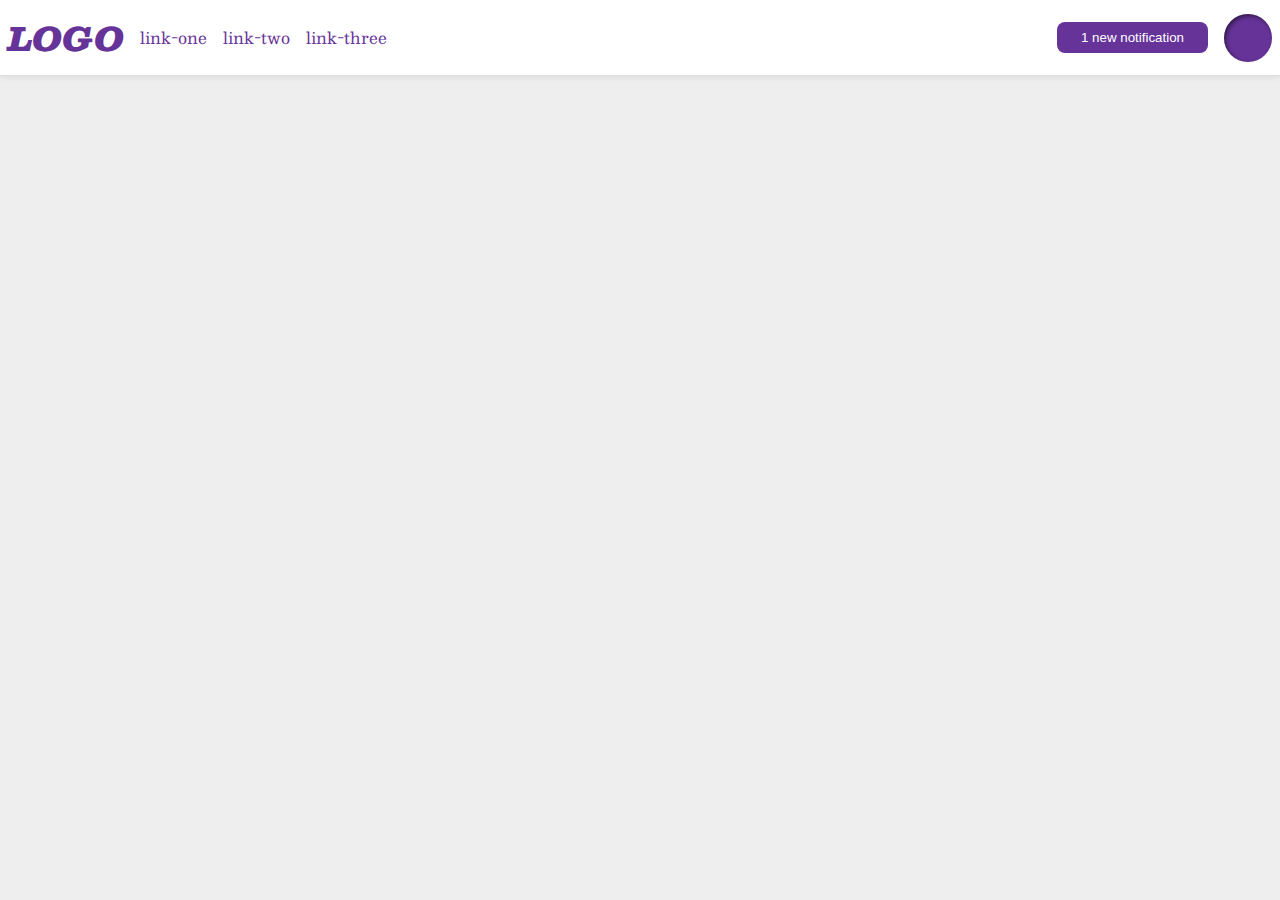
<file: flex/03-flex-header-2/index.html>
<!DOCTYPE html>
<html lang="en">
  <head>
    <meta charset="UTF-8">
    <meta http-equiv="X-UA-Compatible" content="IE=edge">
    <meta name="viewport" content="width=device-width, initial-scale=1.0">
    <title>Flex Header 2</title>
    <link rel="stylesheet" href="style.css">
  </head>
  <body>
    <div class="header">
      <div class="header-left">
        <div class="logo">
          LOGO
        </div>
        <ul class="links">
          <li><a href="google.com">link-one</a></li>
          <li><a href="google.com">link-two</a></li>
          <li><a href="google.com">link-three</a></li>
        </ul>
      </div>
      <div class="header-right">
        <button class="notifications">
          1 new notification
        </button>
        <div class="profile-image"></div>
      </div>
    </div>
  </body>
</html>
</file>
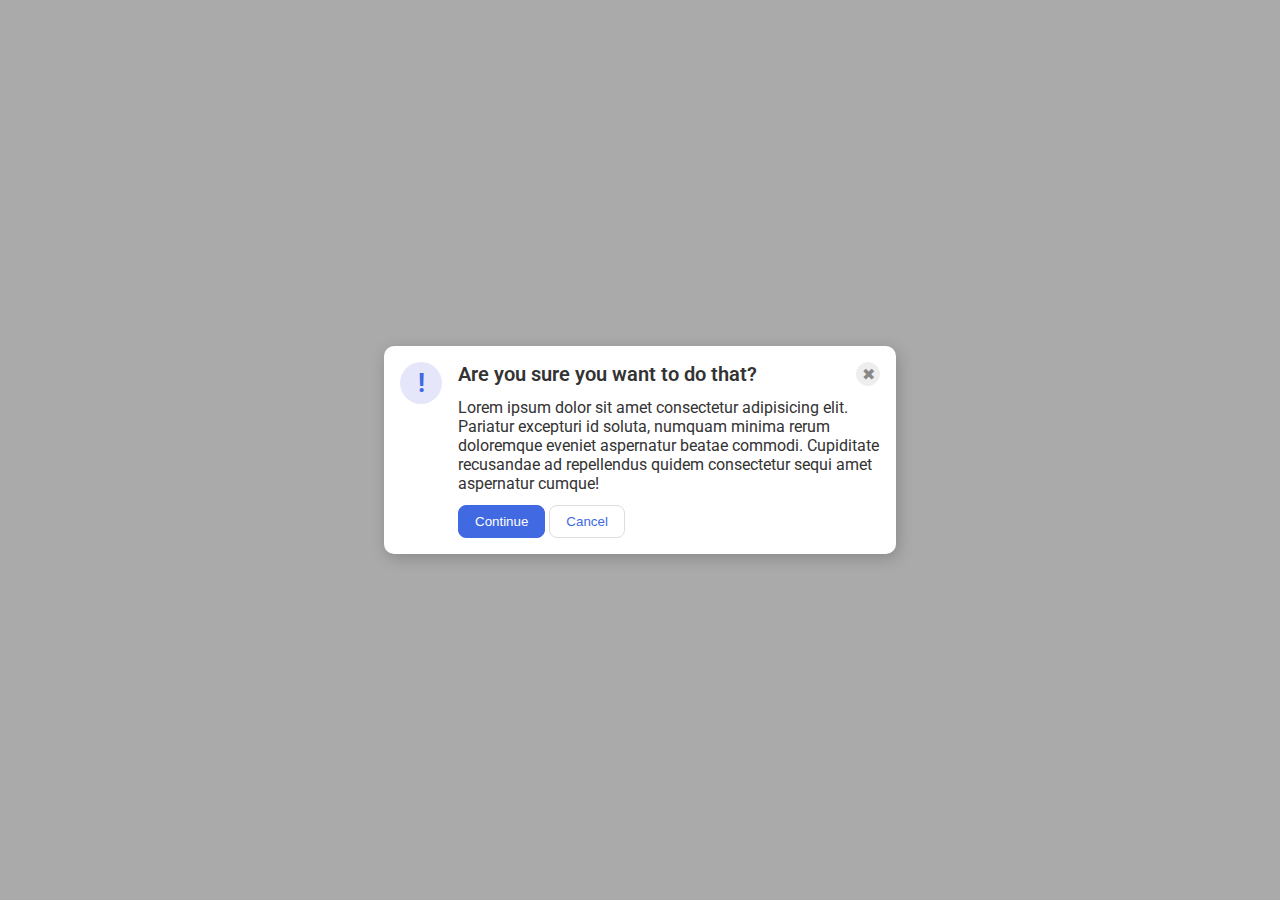
<file: flex/05-flex-modal/index.html>
<!DOCTYPE html>
<html lang="en">
  <head>
    <meta charset="UTF-8">
    <meta http-equiv="X-UA-Compatible" content="IE=edge">
    <meta name="viewport" content="width=device-width, initial-scale=1.0">
    <link rel="stylesheet" href="style.css">
    <title>Modal</title>
  </head>
  <body>
    <div class="modal">
      <div class="icon">!</div>
      <div class="info">
        <div class="headline">
          <div class="header">Are you sure you want to do that?</div>
          <button class="close-button">✖</button>
        </div>
        <div class="text">Lorem ipsum dolor sit amet consectetur adipisicing elit. Pariatur excepturi id soluta, numquam minima rerum doloremque eveniet aspernatur beatae commodi. Cupiditate recusandae ad repellendus quidem consectetur sequi amet aspernatur cumque!</div>
        <button class="continue">Continue</button>
        <button class="cancel">Cancel</button>
    </div>
    </div>
  </body>
</html>
</file>
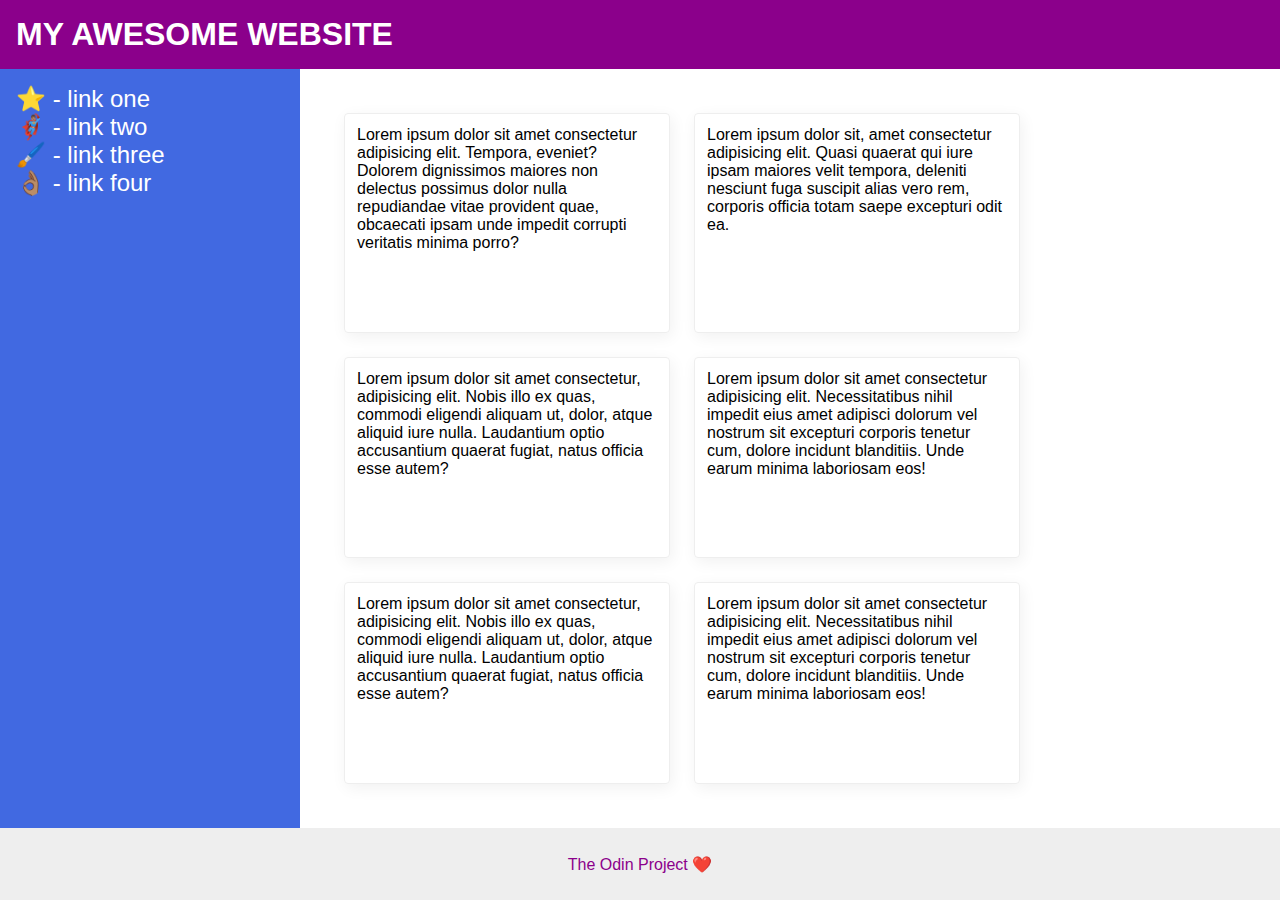
<file: flex/07-flex-layout-2/index.html>
<!DOCTYPE html>
<html lang="en">
  <head>
    <meta charset="UTF-8">
    <meta http-equiv="X-UA-Compatible" content="IE=edge">
    <meta name="viewport" content="width=device-width, initial-scale=1.0">
    <title>The Holy Grail</title>
    <link rel="stylesheet" href="style.css">
  </head>
  <body>
    <div class="header">
      MY AWESOME WEBSITE
    </div>
    <div class="container">
    <div class="sidebar">
      <ul>
        <li><a href="#">⭐ - link one</a></li>
        <li><a href="#">🦸🏽‍♂️ - link two</a></li>
        <li><a href="#">🖌️ - link three</a></li>
        <li><a href="#">👌🏽 - link four</a></li>
      </ul>
    </div>
    <div class="content">
    <div class="card">Lorem ipsum dolor sit amet consectetur adipisicing elit. Tempora, eveniet? Dolorem dignissimos maiores non delectus possimus dolor nulla repudiandae vitae provident quae, obcaecati ipsam unde impedit corrupti veritatis minima porro?</div>
    <div class="card">Lorem ipsum dolor sit, amet consectetur adipisicing elit. Quasi quaerat qui iure ipsam maiores velit tempora, deleniti nesciunt fuga suscipit alias vero rem, corporis officia totam saepe excepturi odit ea.</div>
    <div class="card">Lorem ipsum dolor sit amet consectetur, adipisicing elit. Nobis illo ex quas, commodi eligendi aliquam ut, dolor, atque aliquid iure nulla. Laudantium optio accusantium quaerat fugiat, natus officia esse autem?</div>
    <div class="card">Lorem ipsum dolor sit amet consectetur adipisicing elit. Necessitatibus nihil impedit eius amet adipisci dolorum vel nostrum sit excepturi corporis tenetur cum, dolore incidunt blanditiis. Unde earum minima laboriosam eos!</div>
    <div class="card">Lorem ipsum dolor sit amet consectetur, adipisicing elit. Nobis illo ex quas, commodi eligendi aliquam ut, dolor, atque aliquid iure nulla. Laudantium optio accusantium quaerat fugiat, natus officia esse autem?</div>
    <div class="card">Lorem ipsum dolor sit amet consectetur adipisicing elit. Necessitatibus nihil impedit eius amet adipisci dolorum vel nostrum sit excepturi corporis tenetur cum, dolore incidunt blanditiis. Unde earum minima laboriosam eos!</div>
    </div>
  </div>
    <div class="footer">
      The Odin Project ❤️
    </div>
  </body>
</html>
</file>
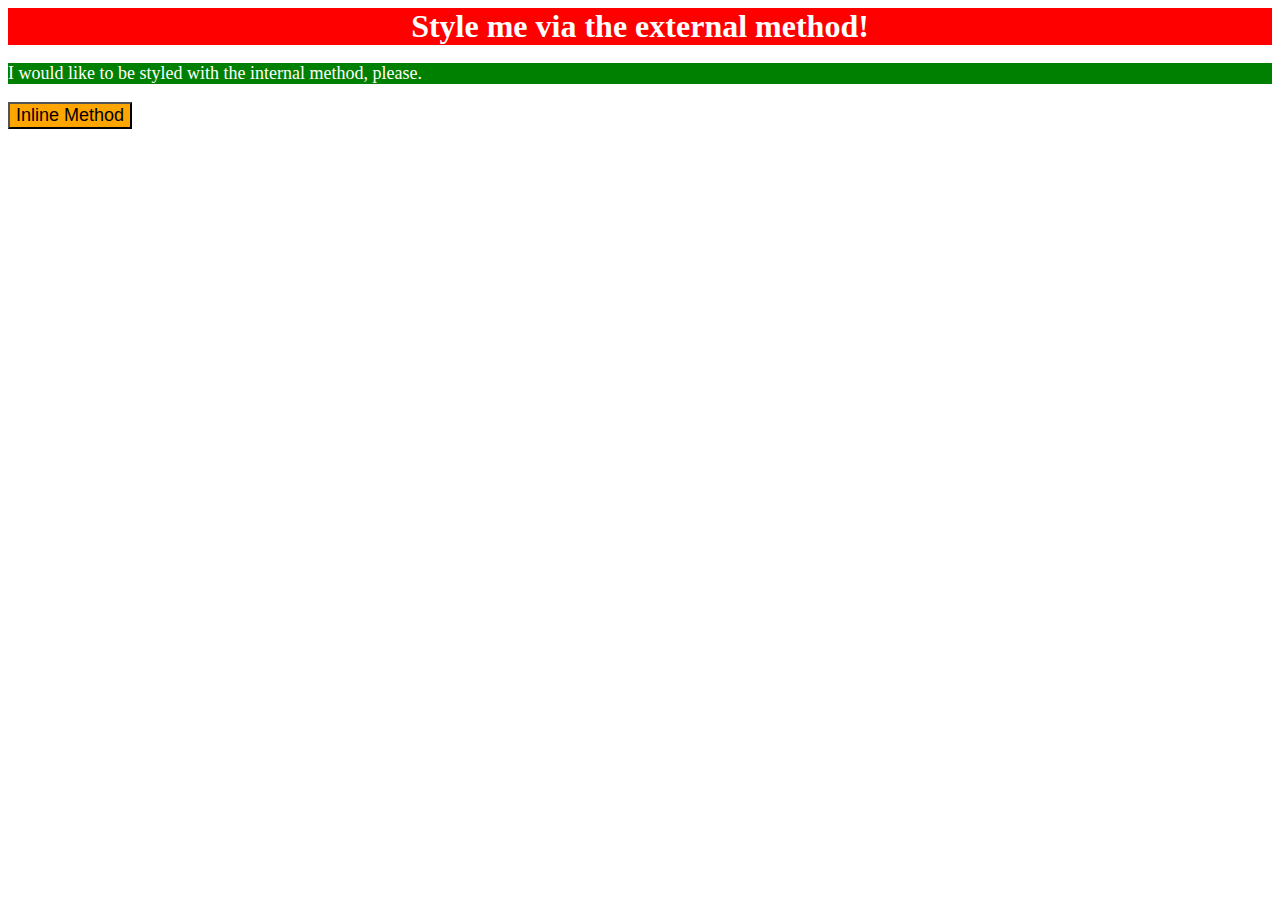
<file: foundations/01-css-methods/index.html>
<!DOCTYPE html>
<html lang="en">
  <head>
    <meta charset="UTF-8">
    <meta http-equiv="X-UA-Compatible" content="IE=edge">
    <meta name="viewport" content="width=device-width, initial-scale=1.0">
    <title>Methods for Adding CSS</title>
    <link rel="stylesheet" href="styles.css">
    <style>
      p {
        background-color: green;
        color: white;
        font-size: 18px;
      }
    </style>
  </head>
  <body>
    <div>Style me via the external method!</div>
    <p>I would like to be styled with the internal method, please.</p>
    <button style="background-color: orange; font-size: 18px;">Inline Method</button>
  </body>
</html>
</file>
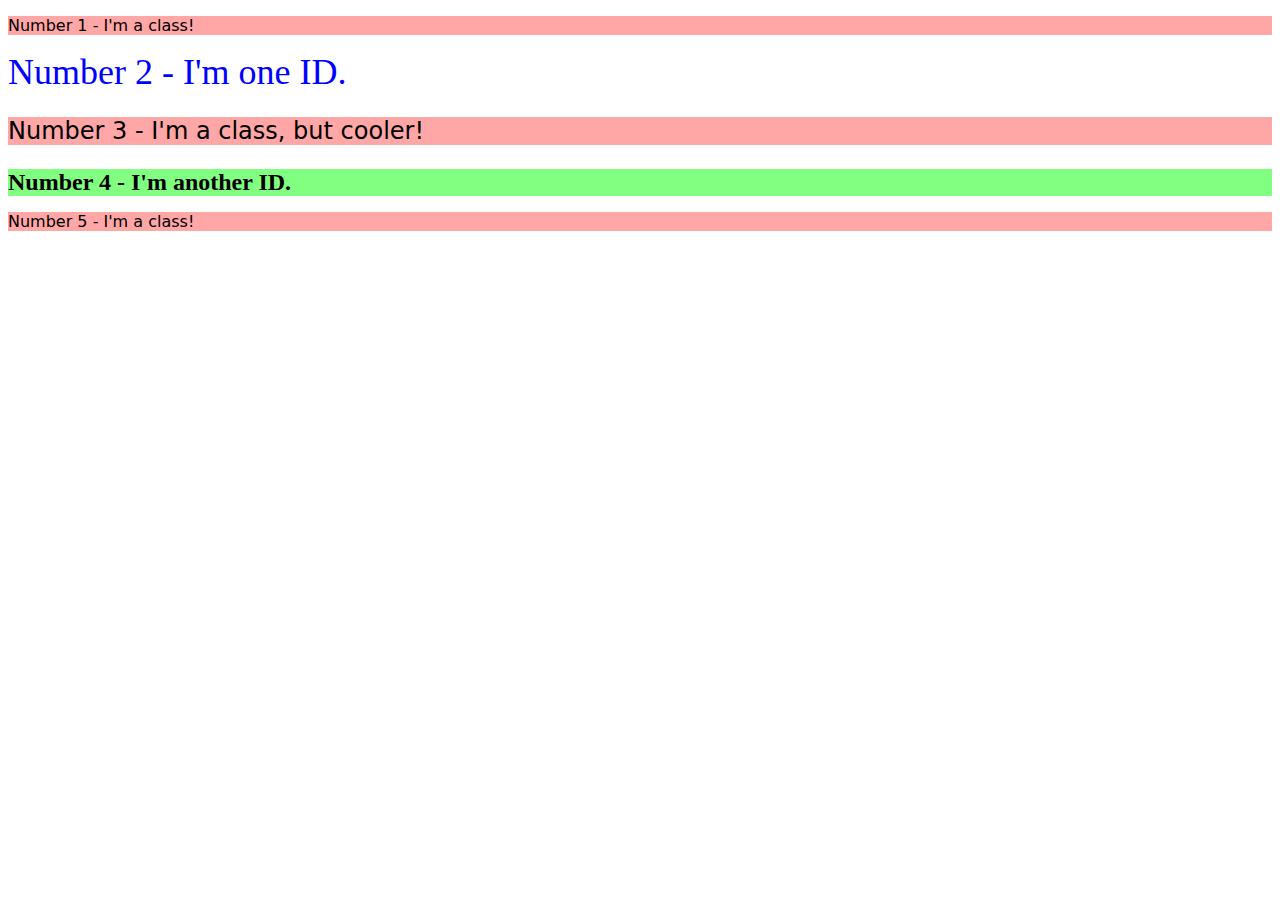
<file: foundations/02-class-id-selectors/index.html>
<!DOCTYPE html>
<html lang="en">
  <head>
    <meta charset="UTF-8">
    <meta http-equiv="X-UA-Compatible" content="IE=edge">
    <meta name="viewport" content="width=device-width, initial-scale=1.0">
    <title>Class and ID Selectors</title>
    <link rel="stylesheet" href="style.css">
  </head>
  <body>
    <p class="odd">Number 1 - I'm a class!</p>
    <div id="blue">Number 2 - I'm one ID.</div>
    <p class="odd adjust-font-size">Number 3 - I'm a class, but cooler!</p>
    <div id="green" class="adjust-font-size">Number 4 - I'm another ID.</div>
    <p class="odd">Number 5 - I'm a class!</p>
  </body>
</html>
</file>
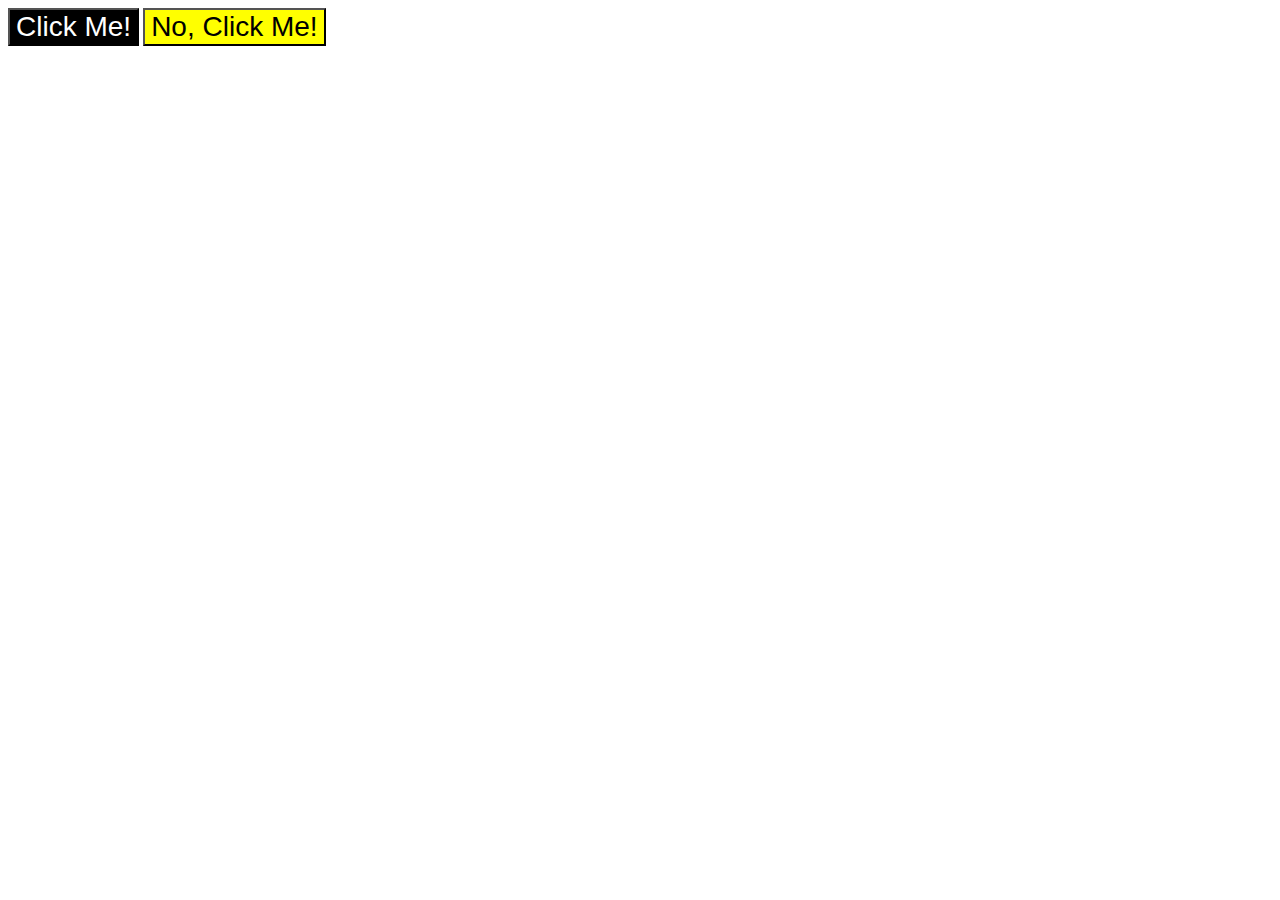
<file: foundations/03-grouping-selectors/index.html>
<!DOCTYPE html>
<html lang="en">
  <head>
    <meta charset="UTF-8">
    <meta http-equiv="X-UA-Compatible" content="IE=edge">
    <meta name="viewport" content="width=device-width, initial-scale=1.0">
    <title>Grouping Selectors</title>
    <link rel="stylesheet" href="style.css">
  </head>
  <body>
    <button class="dark">Click Me!</button>
    <button class="light">No, Click Me!</button>
  </body>
</html>
</file>
<file: flex/03-flex-header-2/style.css>
/* this is some magical font-importing.  
you'll learn about it later. */
@import url('https://fonts.googleapis.com/css2?family=Besley:ital,wght@0,400;1,900&display=swap');

body {
  margin: 0;
  background: #eee;
  font-family: Besley, serif;
}

.header {
  background: white;
  border-bottom: 1px solid #ddd;
  box-shadow: 0 0 8px rgba(0,0,0,.1);
  display: flex;
  padding: 8px;
  justify-content: space-between;
}
.profile-image {
  background: rebeccapurple;
  box-shadow: inset 2px 2px 4px rgba(0,0,0,.5);
  border-radius: 50%;
  width: 48px;
  height: 48px;
}

.logo {
  color: rebeccapurple;
  font-size: 32px;
  font-weight: 900;
  font-style: italic;
}

button {
  border: none;
  border-radius: 8px;
  background: rebeccapurple;
  color: white;
  padding: 8px 24px;
}

a {
  /* this removes the line under our links */
  text-decoration: none;
  color: rebeccapurple;
}

ul {
  list-style-type: none;
  display: flex;
  gap: 16px;
  padding: 0;
}

.header-left, .header-right {
  display: flex;
  gap: 16px;
  align-items: center;
}
</file>
<file: flex/05-flex-modal/style.css>
@import url('https://fonts.googleapis.com/css2?family=Roboto:wght@400;700&display=swap');

html, body {
  height: 100%;
}

body {
  font-family: Roboto, sans-serif;
  margin: 0;
  background: #aaa;
  color: #333;
  /* I'll give you this one for free lol */
  display: flex;
  align-items: center;
  justify-content: center;
}

.modal {
  background: white;
  width: 480px;
  border-radius: 10px;
  box-shadow: 2px 4px 16px rgba(0,0,0,.2);
  padding: 16px;
  display: flex;
  gap: 16px;
}

.icon {
  color: royalblue;
  font-size: 26px;
  font-weight: 700;
  background: lavender;
  width: 42px;
  height: 42px;
  border-radius: 50%;
  display: flex;
  align-items: center;
  justify-content: center;
  flex-shrink: 0;
}

.close-button {
  background: #eee;
  border-radius: 50%;
  color: #888;
  font-weight: 400;
  font-size: 16px;
  height: 24px;
  width: 24px;
  display: flex;
  align-items: center;
  justify-content: center;
  border: 1px solid #eee;
  padding: 0;
}

button {
  cursor: pointer;
  padding: 8px 16px;
  border-radius: 8px;
}

button.continue {
  background: royalblue;
  border: 1px solid royalblue;
  color: white;
}

button.cancel {
  background: white;
  border: 1px solid #ddd;
  color: royalblue;
}
.headline {
  display: flex;
  justify-content: space-between;
}
.header {
  font-size: 20px;
  font-weight: 600;
}
.text {
  margin: 12px 0px;
}
</file>
<file: flex/07-flex-layout-2/style.css>
body {
  font-family: -apple-system, BlinkMacSystemFont, 'Segoe UI', Roboto, Oxygen, Ubuntu, Cantarell, 'Open Sans', 'Helvetica Neue', sans-serif;
  margin: 0;
  min-height: 100vh;
  display: flex;
  flex-direction: column;
}

.header {
  background: darkmagenta;
  color: white;
  font-size: 32px;
  font-weight: 900;
  padding: 16px;
}

.footer {
  height: 72px;
  background: #eee;
  color: darkmagenta;
  display: flex;
  justify-content: center;
  align-items: center;
}

.sidebar {
  width: 300px;
  background: royalblue;
  box-sizing: border-box;
  flex-shrink: 0;
  font-size: 24px;
  padding: 16px;
}

.card {
  border: 1px solid #eee;
  box-shadow: 2px 4px 16px rgba(0,0,0,.06);
  border-radius: 4px;
  width: 300px;
  margin: 12px;
  padding: 12px;
}
.container {
  display: flex;
  flex-grow: 1;
}
ul {
  margin: 0;
  padding: 0;
}
li {
  list-style-type: none;
}
a {
  text-decoration: none;
  color: white;
}
.content {
  display: flex;
  flex-wrap: wrap;
  padding: 32px;
}
</file>
<file: foundations/01-css-methods/styles.css>
div {
    background-color: red;
    color: white;
    font-size: 32px;
    text-align: center;
    font-weight: bold;
}
</file>
<file: foundations/02-class-id-selectors/style.css>
.odd {
    background-color: #FFA7A7;
    font-family: verdana,"DejaVu Sans",sans-serif;
}
.adjust-font-size {
    font-size: 24px;
}
#blue {
    color: #0000FF;
    font-size: 36px;
}
#green {
    background-color: #80ff80;
    font-weight: bold;
}
</file>
<file: foundations/03-grouping-selectors/style.css>
.dark,.light {
    font-size: 28px;
    font-family: Helvetica, "Times New Roman", sans-serif;
}
.dark {
    background-color: black;
    color: white;
}
.light {
    background-color: yellow;
}
</file>
